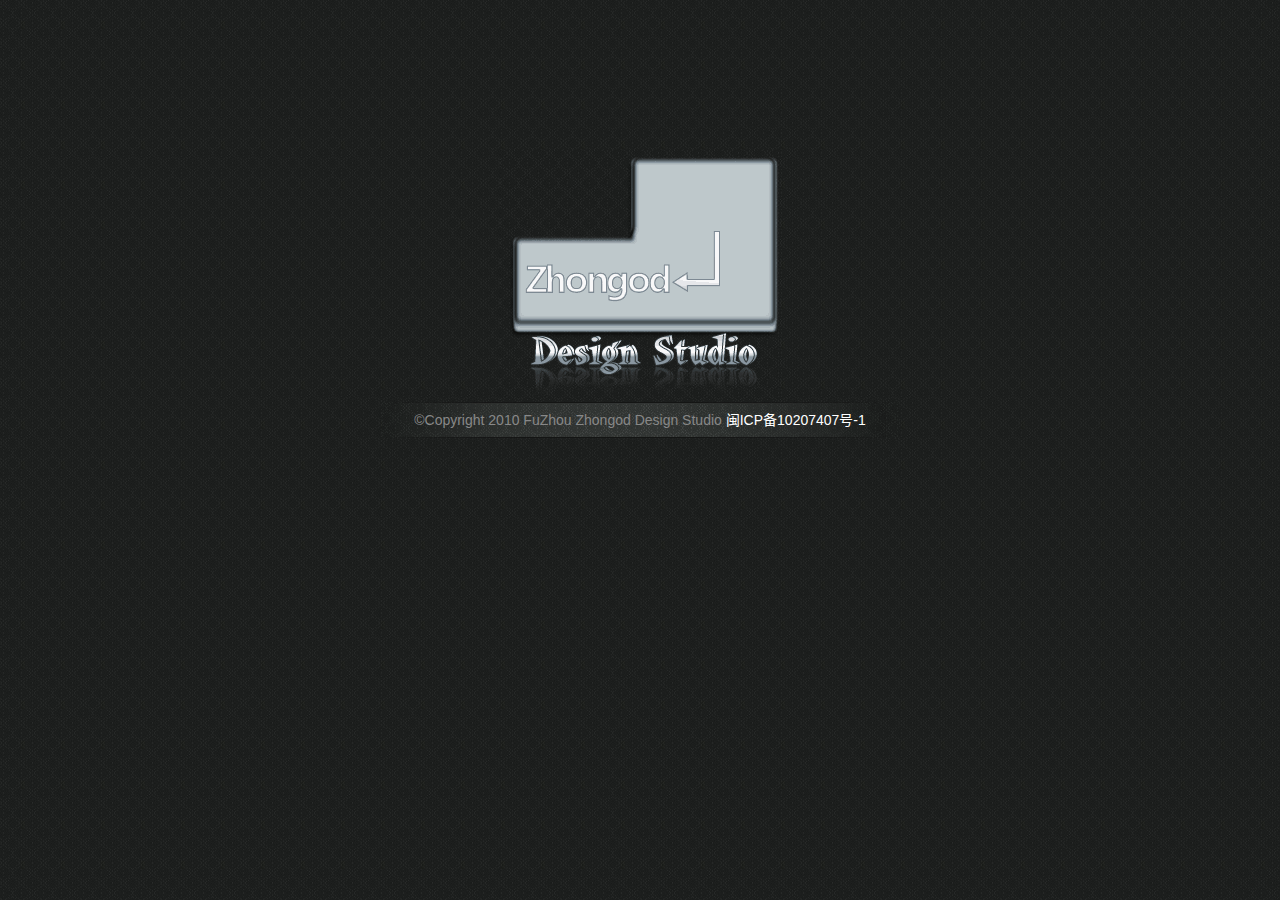
<file: html/index.html>
<!DOCTYPE html PUBLIC "-//W3C//DTD XHTML 1.0 Transitional//EN" "http://www.w3.org/TR/xhtml1/DTD/xhtml1-transitional.dtd">
<html xmlns="http://www.w3.org/1999/xhtml">
<head>
<link rel="icon" href="favicon.gif" type="image/gif" />
<meta http-equiv="Content-Type" content="text/html; charset=utf-8" />
<meta http-equiv="Content-Language" content="zh-cn" />

<meta name="author" content="zhongod" />
<meta name="Copyright" content="Copyright zhongod.com All Rights Reserved." />
<meta name="keywords" content="设计，个人网站，钟龙平,design,web design,zhongod,zhongod design studio" />
<meta name="description" content="zhongod个人网" /> 

<link rel="stylesheet"type="text/css" href="../css/main.css"/>
<title>Zhongod Design Studio</title>
</head>
<body>
<div id="ent_logo"><a href="about.html"></a></div>
<div id="copyright">
  <div class="copyright_con">©Copyright 2010 FuZhou Zhongod Design Studio <a href="https://beian.miit.gov.cn/">闽ICP备10207407号-1</a></div>
</div></div>
</div>
</body>
</html>
</file>
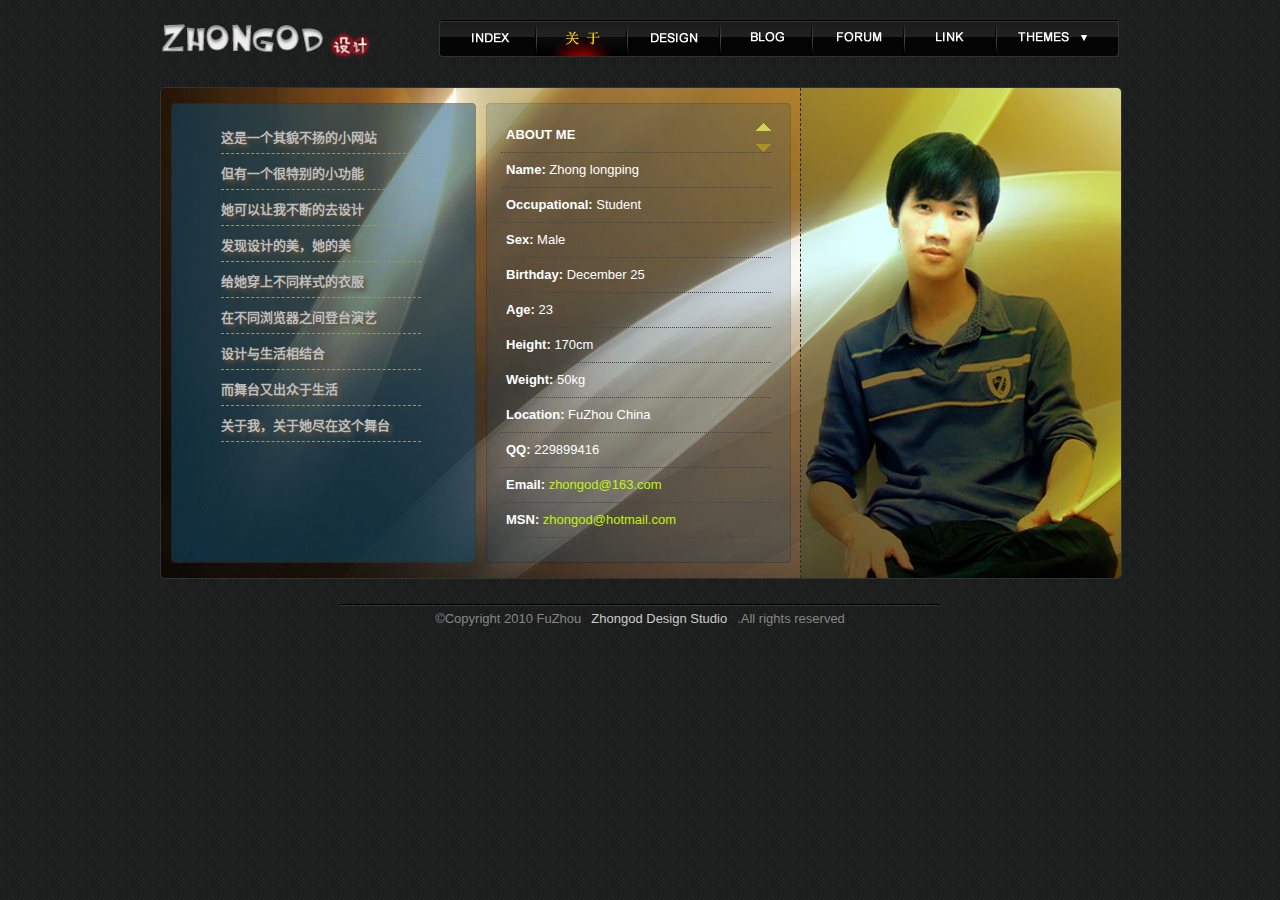
<file: html/about.html>
<!DOCTYPE html PUBLIC "-//W3C//DTD XHTML 1.0 Transitional//EN" "http://www.w3.org/TR/xhtml1/DTD/xhtml1-transitional.dtd">
<html xmlns="http://www.w3.org/1999/xhtml">
<head>
<link rel="icon" href="favicon.gif" type="image/gif" /> 
<meta http-equiv="Content-Type" content="text/html; charset=utf-8" />
<meta http-equiv="Content-Language" content="zh-cn" />
<meta name="author" content="zhongod" />
<meta name="Copyright" content="Copyright zhongod.com All Rights Reserved." />
<meta name="keywords" content="网页设计，WEB开发，网站重构，个人网站，钟龙平，个人作品,web design,zhongod,zhongod design studio" />
<meta name="description" content="zhongod个人网" />
<title>About zhongod</title>
<script type="text/javascript" src="../js/jquery.js"></script>
<script type="text/javascript" src="../js/js.js"></script>
<script type="text/javascript" src="../js/scroller_js.js"></script>
<link href="../css/main.css" rel="stylesheet" type="text/css" />
<link href="../css/about_style.css" rel="stylesheet" type="text/css" />
</head>
<body id="about_btn">
<div id="wrapper">
  <div id="header">
    <h1 id="logo">zhongod 设计</h1>
    <div>
      <ul id="nav">
        <li id="index"><a href="index.html">首页</a></li>
        <li id="about"><a href="about.html">关于我</a></li>
        <li id="design"><a href="design.html">设计</a></li>
        <li id="blog"><a target="_blank" href="http://zhongod.blog.163.com/">博客</a></li>
        <li id="forum"><a target="_blank" href="http://www.wpjia.com">论坛</a></li>
        <li id="link"><a href="link.html">收藏</a></li>
        <li id="themes"><a href="#">主题</a>
          <ul>
            <li> <a href="#">Zhongod</a></li>
            <li> <a href="#">Zhongod</a></li>
            <li> <a href="#">Zhongod</a></li>
            <li> <a href="#">Zhongod</a></li>
            <li> <a href="#">Zhongod</a></li>
            <li> <a href="#">Zhongod</a></li>
          </ul>
        </li>
      </ul>
    </div>
  </div>
  <div class="clear"></div>
  <div id="about_content">
    <div id="left_content">
      <div id="left_content_inner">
        <ul>
          <li>这是一个其貌不扬的小网站</li>
          <li>但有一个很特别的小功能</li>
          <li>她可以让我不断的去设计</li>
          <li>发现设计的美，她的美</li>
          <li>给她穿上不同样式的衣服</li>
          <li>在不同浏览器之间登台演艺</li>
          <li>设计与生活相结合</li>
          <li>而舞台又出众于生活</li>
          <li>关于我，关于她尽在这个舞台</li>
        </ul>
      </div>
    </div>
    <div id="center_content">
      <div id="center_content_inner">
        <div class="Scrollbar_Up" onmouseover="scroller.startScroll(0, 5);" onmouseout="scroller.stopScroll();"></div>
        <div class="Scrollbar_Down" onmouseover="scroller.startScroll(0, -5);" onmouseout="scroller.stopScroll();"></div>
        <ul class="zhongod">
          <li> <strong>ABOUT ME</strong></li>
          <li> <strong>Name:</strong> Zhong longping </li>
          <li> <strong>Occupational:</strong> Student </li>
          <li> <strong>Sex:</strong> Male </li>
          <li> <strong>Birthday:</strong> December 25 </li>
          <li> <strong>Age:</strong> 23 </li>
          <li> <strong>Height:</strong> 170cm </li>
          <li> <strong>Weight:</strong> 50kg </li>
          <li> <strong>Location:</strong> FuZhou China </li>
          <li> <strong>QQ:</strong> 229899416 </li>
          <li> <strong>Email:</strong> <a href="mailto:zhongod@163.com">zhongod@163.com</a> </li>
          <li> <strong>MSN:</strong> <a href="mailto:zhongod@hotmail.com">zhongod@hotmail.com</a> </li>
          <li class="diff"> <strong>My Hobbies:</strong> Web Design Computer Skating Music Game </li>
          <li class="diff"> <strong>Motto:</strong> Do the worst,make the greatest efforts </li>
          <li> <strong>关于我</strong> </li>
          <li> <strong>姓名:</strong> 钟龙平 </li>
          <li> <strong>职业:</strong> 学生 </li>
          <li> <strong>性别:</strong> 男 </li>
          <li> <strong>生日:</strong> 12月25日 </li>
          <li> <strong>年龄:</strong> 23 </li>
          <li> <strong>身高:</strong> 170cm </li>
          <li> <strong>体重:</strong> 50kg </li>
          <li> <strong>居住:</strong> 福州 </li>
          <li> <strong>QQ:</strong> 229899416 </li>
          <li> <strong>邮箱:</strong> <a href="mailto:zhongod@163.com">zhongod@163.com</a> </li>
          <li> <strong>MSN:</strong> <a href="mailto:zhongod@hotmail.com">zhongod@hotmail.com</a> </li>
          <li><strong>爱好:</strong><span>网页设计</span><span>电脑</span><span>溜冰</span><span>音乐</span><span>游戏</span></li>
          <li> <strong>座右铭:</strong> 做最坏的打算，尽最大努力 </li>
        </ul>
      </div>
    </div>
    <div id="right_content">
      <div id="right_content_inner"></div>
    </div>
  </div>
  <div id="footer">©Copyright 2010 FuZhou<a href="mailto:zhongod@163.com">Zhongod Design Studio</a>.All rights reserved </div>
</div>
</body>
</html>
</file>
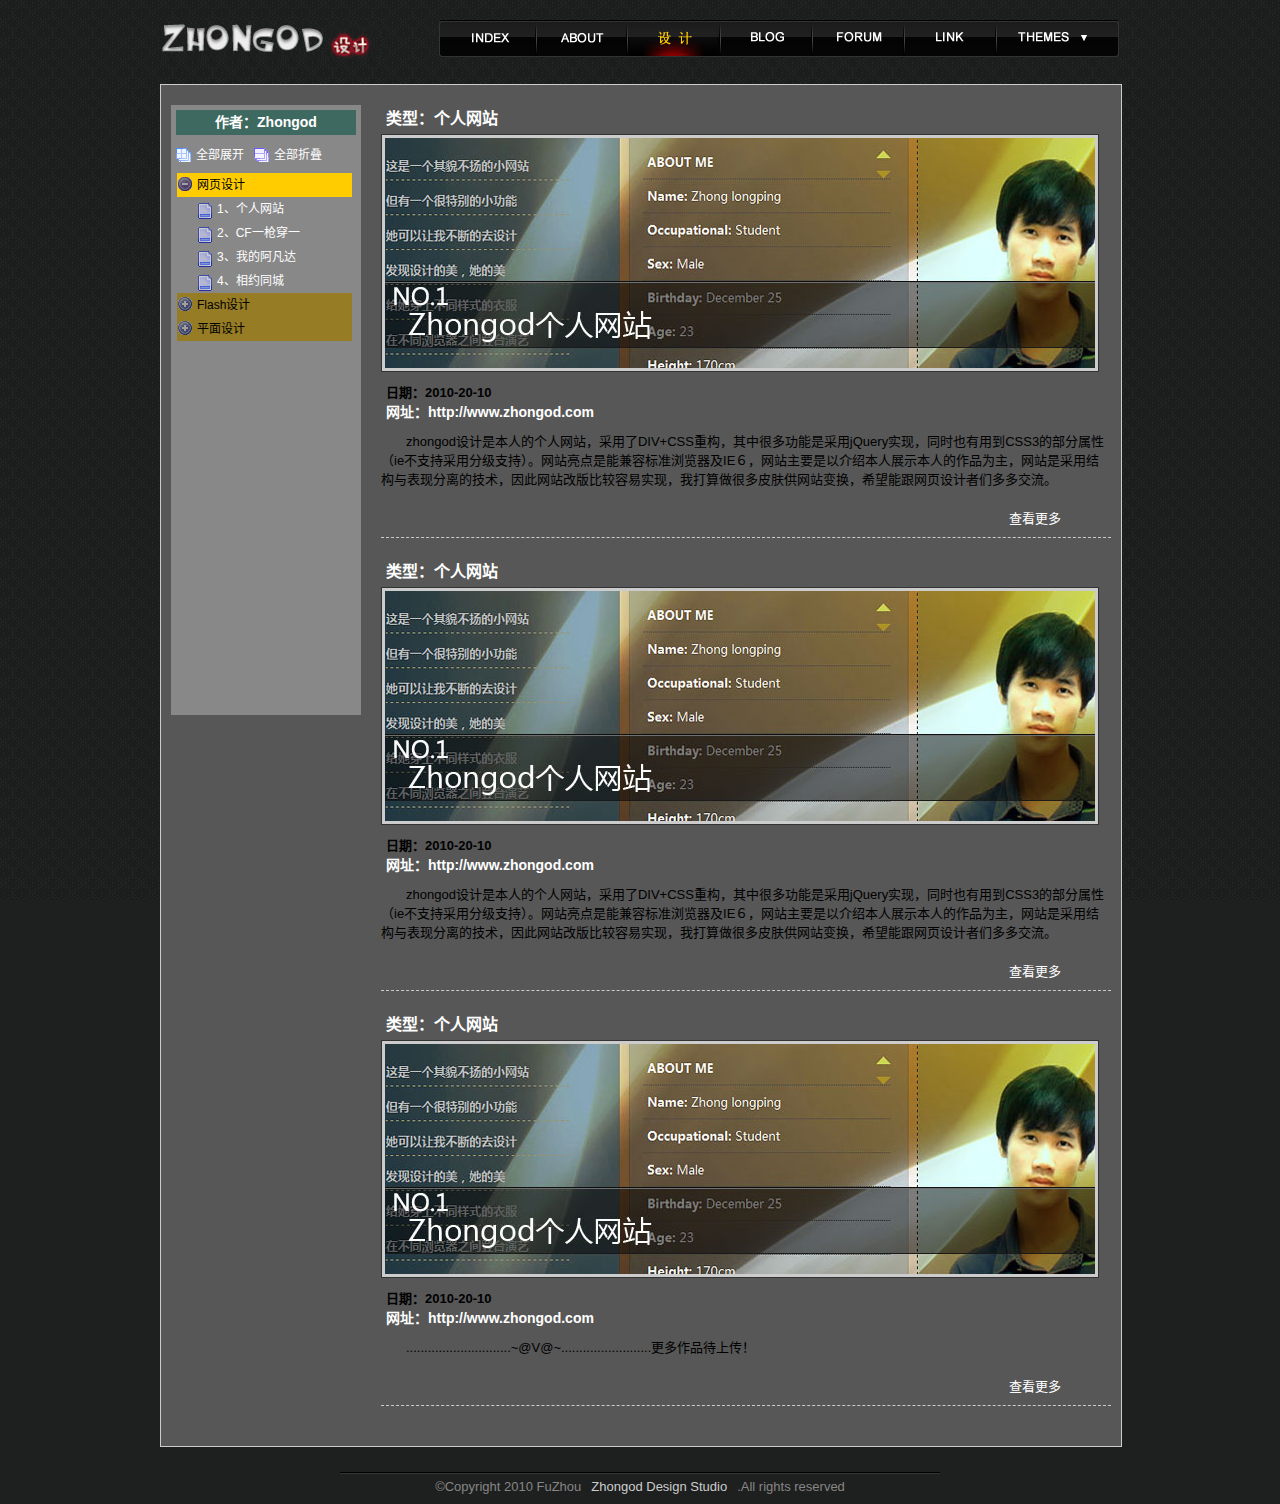
<file: html/design.html>
<!DOCTYPE html PUBLIC "-//W3C//DTD XHTML 1.0 Transitional//EN" "http://www.w3.org/TR/xhtml1/DTD/xhtml1-transitional.dtd">
<html xmlns="http://www.w3.org/1999/xhtml">
<head>
<link rel="icon" href="favicon.gif" type="image/gif" /> 
<meta http-equiv="Content-Type" content="text/html; charset=utf-8" />
<meta http-equiv="Content-Language" content="zh-cn" />
<meta name="author" content="zhongod" />
<meta name="Copyright" content="Copyright zhongod.com All Rights Reserved." />
<meta name="keywords" content="网页设计，WEB开发，网站重构，个人网站，钟龙平，个人作品,web design,zhongod,zhongod design studio" />
<meta name="description" content="zhongod个人网" />
<title>Design</title>
<script type="text/javascript" src="../js/jquery.js"></script>
<script type="text/javascript" src="../js/js.js"></script>
<link href="../css/main.css" rel="stylesheet" type="text/css" />
<link href="../css/design_style.css" rel="stylesheet" type="text/css" />
</head>
<body id="design_btn">
<div id="wrapper">
  <div id="header">
    <h1 id="logo">zhongod 设计</h1>
    <ul id="nav">
      <li id="index"><a href="index.html">首页</a></li>
      <li id="about"><a href="about.html">关于我</a></li>
      <li id="design"><a href="design.html">设计</a></li>
      <li id="blog"><a target="_blank" href="http://zhongod.blog.163.com/">博客</a></li>
      <li id="forum"><a target="_blank" href="http://www.wpjia.com">论坛</a></li>
      <li id="link"><a href="link.html">收藏</a></li>
      <li id="themes"><a href="#">主题</a>
        <ul>
          <li> <a href="#">Zhongod</a></li>
          <li> <a href="#">Zhongod</a></li>
          <li> <a href="#">Zhongod</a></li>
          <li> <a href="#">Zhongod</a></li>
          <li> <a href="#">Zhongod</a></li>
          <li> <a href="#">Zhongod</a></li>
        </ul>
      </li>
    </ul>
  </div>
  <div class="clear"></div>
  <div id="design_content">
    <div id="main_content">
      <div id="main_content_inner">
        <ul id="main">
          <li>
            <h3>类型：个人网站</h3>
            <div class="web01"></div>
            <h4><span>日期：2010-20-10</span><a target="_blank" href="#">网址：http://www.zhongod.com</a></h4>
            <p class="content_text">zhongod设计是本人的个人网站，采用了DIV+CSS重构，其中很多功能是采用jQuery实现，同时也有用到CSS3的部分属性（ie不支持采用分级支持）。网站亮点是能兼容标准浏览器及IE６，网站主要是以介绍本人展示本人的作品为主，网站是采用结构与表现分离的技术，因此网站改版比较容易实现，我打算做很多皮肤供网站变换，希望能跟网页设计者们多多交流。</p>
            <div class="more"><a target="_blank" href="#">查看更多</a> </div>
          </li>
          <li>
            <h3>类型：个人网站</h3>
            <div class="web01"></div>
            <h4><span>日期：2010-20-10</span><a target="_blank" href="#">网址：http://www.zhongod.com</a></h4>
            <p class="content_text">zhongod设计是本人的个人网站，采用了DIV+CSS重构，其中很多功能是采用jQuery实现，同时也有用到CSS3的部分属性（ie不支持采用分级支持）。网站亮点是能兼容标准浏览器及IE６，网站主要是以介绍本人展示本人的作品为主，网站是采用结构与表现分离的技术，因此网站改版比较容易实现，我打算做很多皮肤供网站变换，希望能跟网页设计者们多多交流。</p>
            <div class="more"><a target="_blank" href="#">查看更多</a> </div>
          </li>
          <li>
            <h3>类型：个人网站</h3>
            <div class="web01"></div>
            <h4><span>日期：2010-20-10</span><a target="_blank" href="#">网址：http://www.zhongod.com</a></h4>
            <p class="content_text">.............................~@V@~.........................更多作品待上传！</p>
            <div class="more"><a target="_blank" href="#">查看更多</a> </div>
          </li>
        </ul>
      </div>
    </div>
    <div id="sidebar">
      <div id="sidebar_inner">
        <h2>作者：Zhongod</h2>
        <div class="bar"><a href="#" class="all-show-btn">全部展开</a><a href="#" class="all-hide-btn">全部折叠</a></div>
        <div class="list">
          <dl class="show">
            <dt >网页设计</dt>
            <dd><a href="#">1、个人网站</a></dd>
            <dd><a href="#">2、CF一枪穿一</a></dd>
            <dd><a href="#">3、我的阿凡达</a></dd>
            <dd><a href="#">4、相约同城</a></dd>
          </dl>
          <dl>
            <dt>Flash设计</dt>
            <dd><a href="#">No.1开心农场</a></dd>
            <dd><a href="#">No.1开心农场</a></dd>
            <dd><a href="#">No.1开心农场</a></dd>
            <dd><a href="#">No.1开心农场</a></dd>
          </dl>
          <dl>
            <dt>平面设计</dt>
            <dd><a href="#">No.1平面设计</a></dd>
            <dd><a href="#">No.1平面设计</a></dd>
            <dd><a href="#">No.1平面设计</a></dd>
          </dl>
        </div>
      </div>
    </div>
  </div>
  <div id="footer">©Copyright 2010 FuZhou<a href="mailto:zhongod@163.com">Zhongod Design Studio</a>.All rights reserved </div>
</div>
</body>
</html>
</file>
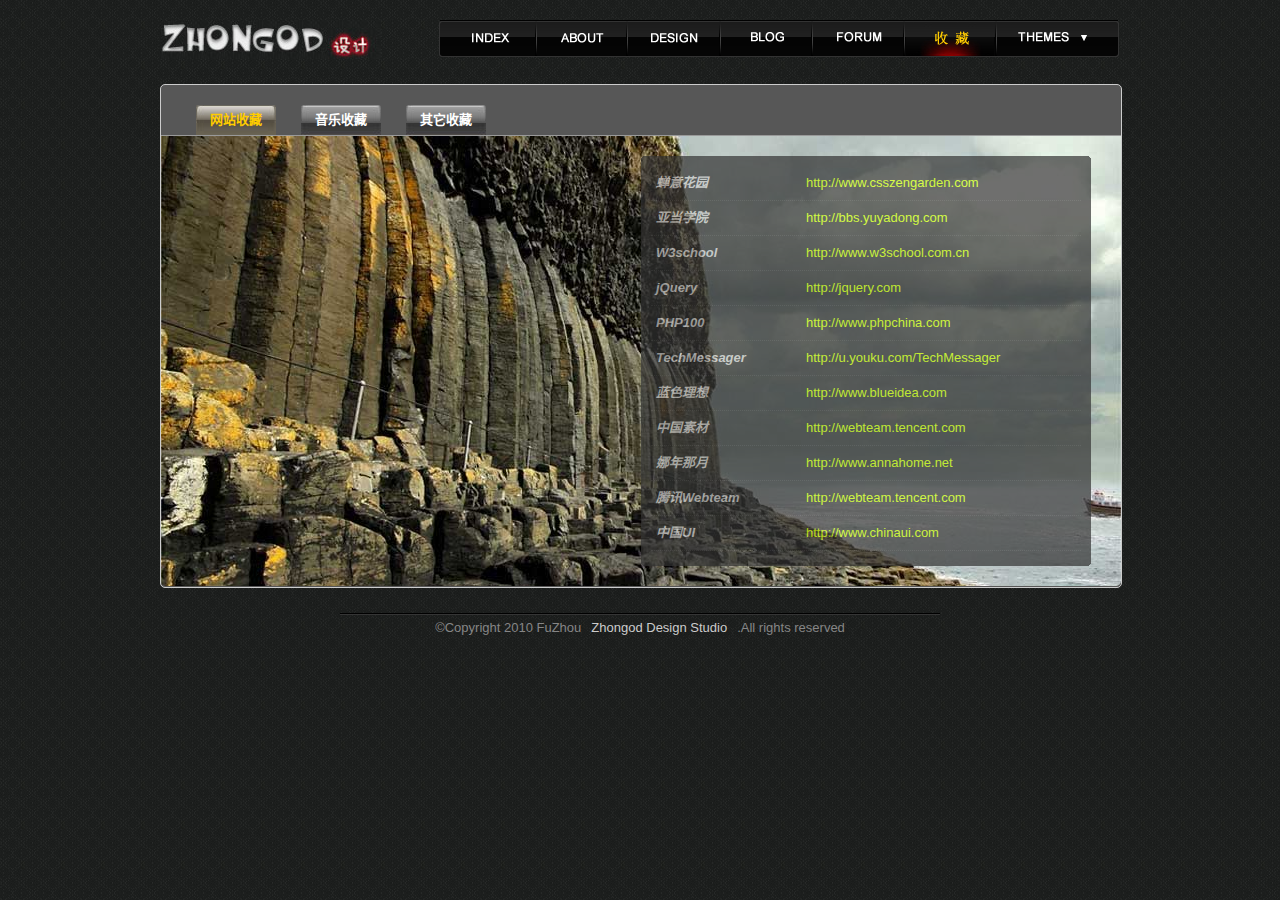
<file: html/link.html>
<!DOCTYPE html PUBLIC "-//W3C//DTD XHTML 1.0 Transitional//EN" "http://www.w3.org/TR/xhtml1/DTD/xhtml1-transitional.dtd">
<html xmlns="http://www.w3.org/1999/xhtml">
<head>
<link rel="icon" href="favicon.gif" type="image/gif" /> 
<meta http-equiv="Content-Type" content="text/html; charset=utf-8" />
<meta http-equiv="Content-Language" content="zh-cn" />
<meta name="author" content="zhongod" />
<meta name="Copyright" content="Copyright zhongod.com All Rights Reserved." />
<meta name="keywords" content="网页设计，WEB开发，网站重构，个人网站，钟龙平，个人作品,web design,zhongod,zhongod design studio" />
<meta name="description" content="zhongod个人网" />
<title>Link</title>
<script type="text/javascript" src="../js/jquery.js"></script>
<script type="text/javascript" src="../js/js.js"></script>
<link href="../css/main.css" rel="stylesheet" type="text/css" />
<link href="../css/link_style.css" rel="stylesheet" type="text/css" />
</head>
<body id="link_btn">
<div id="wrapper">
  <div id="header">
    <h1 id="logo">zhongod 设计</h1>
    <ul id="nav">
      <li id="index"><a href="index.html">首页</a></li>
      <li id="about"><a href="about.html">关于我</a></li>
      <li id="design"><a href="design.html">设计</a></li>
      <li id="blog"><a target="_blank" href="http://zhongod.blog.163.com/">博客</a></li>
      <li id="forum"><a target="_blank" href="http://www.wpjia.com">论坛</a></li>
      <li id="link"><a href="link.html">收藏</a></li>
      <li id="themes"><a href="#">主题</a>
        <ul>
          <li> <a href="#">Zhongod</a></li>
          <li> <a href="#">Zhongod</a></li>
          <li> <a href="#">Zhongod</a></li>
          <li> <a href="#">Zhongod</a></li>
          <li> <a href="#">Zhongod</a></li>
          <li> <a href="#">Zhongod</a></li>
        </ul>
      </li>
    </ul>
  </div>
  <div class="clear"></div>
  <div id="link_content">
    <div id="tab_content">
      <ul class="tabfirst">
        <li class="tabin">网站收藏</li>
        <li>音乐收藏</li>
        <li>其它收藏</li>
      </ul>
    </div>
    <div id="box_content">
      <div id="list_address">
        <ul class="address">
          <li> <em>蝉意花园</em> <a target="_blank" href="http://www.csszengarden.com">http://www.csszengarden.com</a></li>
          <li> <em>亚当学院</em> <a target="_blank" href="http://bbs.yuyadong.com">http://bbs.yuyadong.com</a></li>
          <li> <em>W3school</em> <a target="_blank" href="http://www.w3school.com.cn">http://www.w3school.com.cn</a></li>
          <li> <em>jQuery</em> <a target="_blank" href="http://jquery.com/">http://jquery.com</a></li>
          <li> <em>PHP100</em> <a target="_blank" href="http://www.phpchina.com/">http://www.phpchina.com</a></li>
          <li> <em>TechMessager</em> <a target="_blank" href="http://u.youku.com/user_show/uid_TechMessager">http://u.youku.com/TechMessager</a></li>
          <li> <em>蓝色理想</em> <a target="_blank" href="http://www.blueidea.com/">http://www.blueidea.com</a></li>
          <li> <em>中国素材</em> <a target="_blank" href="http://webteam.tencent.com/">http://webteam.tencent.com</a></li>
          <li> <em>娜年那月</em> <a target="_blank" href="http://www.annahome.net">http://www.annahome.net</a></li>
          <li> <em>腾讯Webteam</em> <a target="_blank" href="http://webteam.tencent.com/">http://webteam.tencent.com</a></li>
          <li> <em>中国UI</em> <a target="_blank" href="http://www.chinaui.com/">http://www.chinaui.com</a></li>
        </ul>
      </div>
      <div id="list_music">
        <ul class="music">
          <li>
            <h2>602</h2>
            <a href="#">梦想实现家</a>
          </li>
          <li>
            <h2>602</h2>
            <a href="#">柴米油盐酱醋茶</a></li>
          <li>
            <h2>602</h2>
            <a href="#">你不知道的事</a></li>
          <li>
            <h2>602</h2>
            <a href="#">星月神话</a></li>
          <li>
            <h2>602</h2>
            <a href="#">好聚好散</a></li>
          <li>
            <h2>602</h2>
            <a href="#">可惜不是你</a></li>
          <li>
            <h2>602</h2>
            <a href="#">最熟悉的陌生人</a></li>
          <li>
            <h2>602</h2>
            <a href="#">难说再见</a></li>
          <li>
            <h2>602</h2>
            <a href="#">祝福</a></li>
          <li>
            <h2>602</h2>
            <a href="#">红色蜻蜓</a></li>
          <li>
            <h2>602</h2>
            <a href="#">油菜花</a></li>
        </ul>
      </div>
      <div id="other">暂无</div>
    </div>
  </div>
  <div id="footer">©Copyright 2010 FuZhou<a href="mailto:zhongod@163.com">Zhongod Design Studio</a>.All rights reserved </div>
</div>
</body>
</html>
</file>
<file: css/main.css>
@charset "utf-8";
/* ------------------------------------------------------------
Website	:	http://www.zhongod.com
Version	:	2010bite
 Author	:	Zhong lognping
  Email	:	zhongod@163.com
     QQ	:	229899416

------------------------------------------------------------ */

/* = about css
reset		CSS重定义文件
layout    	网站布局样式
style		网站功能样式

------------------------------------------------------------ */
@import url(reset.css);
@import url(layout.css);
</file>
<file: css/about_style.css>
@charset "utf-8";
/*ABOUT
------------------------------------------------------------*/
#about_content{height:490px; width:960px;  margin:28px 0 25px 0; background:url(../images/content_bg.jpg) no-repeat;border:1px solid #333333;-moz-border-radius:5px; -webkit-border-radius:5px; border-radius:5px;}
#left_content{ float:left; width:320px; height:490px;}
#left_content_inner{ padding:30px 0 0 60px; }
#left_content li{ font-family:Arial,Tahoma,Helvetica,sans-serif; height:35px; line-height:40px; color:#bebebe; font-weight:bold; border-bottom:1px dashed #9C946A; width:200px; text-shadow:#61503c 3px 3px 4px;}

#center_content{ float:left;width:319px; height:490px; border-right:1px dashed #2a2b28;  overflow:hidden;z-index:20;}
#center_content_inner{ width:270px; height:430px;color:#fff; overflow:hidden;position:relative; top:30px; left:20px;}
.zhongod{ width:270px; height:1000px; position:absolute; top:25px;right:20px;z-index:10;}
.zhongod li{ padding:5px; height:24px; line-height:180%;border-bottom:1px dotted #454545;}

.zhongod li.diff{ height:50px; padding:5px;line-height:180%}
.zhongod li.diff.hover{height:50px; background:#454545; color:#fc0;}
.zhongod li.hover {height:24px;background:#454545;color:#fc0;}
.zhongod span {color:#fff;margin-left:4px;}
.zhongod a {color:#c2f30b;}

.Scrollbar_Up{ background:url(../images/scroll_arrow.gif) no-repeat; width:15px; height:15px; position:absolute; top:5px; right:0px;cursor:pointer; z-index:40}
.Scrollbar_Down{ background:url(../images/scroll_arrow.gif) no-repeat 0 -15px; width:15px; height:15px; position:absolute; top:25px; right:0px;cursor:pointer;z-index:50;}

#right_content{float:right; width:320px; height:490px;}
#right_content_inner{ width:320px; height:490px; background:url(../images/zhongod.jpg) no-repeat;-moz-border-radius-topright:5px; -moz-border-radius-bottomright:5px; -webkit-border-bottom-right-radius:5px;-webkit-border-top-right-radius:5px;border-radius:5px; display:none;}
</file>
<file: css/design_style.css>
@charset "utf-8";
/*design
----------------------------------------------------*/
#design_content{ width:960px; height:1%; overflow:hidden; margin:25px 0; padding:20px 0; background:#575757;  border:1px solid #CCC;}

#main_content{ float:right; width:730px; padding:0 10px;/* background:#CCC; border:1px solid white;*/}
#sidebar{ float:left; display:inline; width:180px; height:600px; margin:0 10px; padding:5px; background:#888; }

h2 { width:180px; height:25px; line-height:25px;font-size:14px; color:#fff;text-align:center; background:#3D6961;}
.bar{ padding:10px 0;}
.all-show-btn,.all-hide-btn{font-size:12px; padding:0 10px 0 20px; background:url(../images/icon.gif) no-repeat;}
.all-show-btn{ background-position:0 0;}
.all-hide-btn{ background-position:0 -30px;}
.list{ width:175px;/* border:1px solid red; */padding:1px;}
.list dl { font-size:12px; line-height:200%; font-weight:normal; cursor:pointer; }
.list dl dt { color:#000; padding-left:20px; background:#967C25 url(../images/icon.gif) no-repeat 0 -56px;}
.list dl dd { color:#fff;padding-left:40px;background:url(../images/icon.gif) no-repeat 20px -114px; display:none;}
.list .show dt{ background:#fc0 url(../images/icon.gif) no-repeat 0 -86px;}
.list .show dt.show-A{background:#967C25 url(../images/icon.gif) no-repeat 0 -56px;}
.list .show dt.show-B{background:#fc0 url(../images/icon.gif) no-repeat 0 -86px;}
.list .icon{ background:#fc0 url(../images/icon.gif) no-repeat 0 -86px;}


#main li{ margin-bottom:20px; position:relative; border-bottom:1px dashed #ccc; overflow:hidden; height:1%;}
h3{padding:0 0 5px 5px;font-size:16px;color:#fff;  }
#main .web01{ width:710px; height:230px;border:1px solid #333; padding:3px; background:#ccc url(../images/No_01.jpg) no-repeat center center;}
#main.web02{ width:710px; height:240px; background:url(../images/web02.jpg) no-repeat;}

h4{ margin:10px 0 10px 5px; }

h4 span{display:block;}
h4 a{ color:white; font-size:14px;}
h4 a:hover{ color:#FC0; text-decoration:underline;}
#main p{ text-indent:25px;}

.more{ float:right; padding:20px 50px 10px 0; }
.more a:hover{ color:#F90;}
</file>
<file: css/link_style.css>
@charset "utf-8";
/* link
----------------------------------------------------------*/
#link_content{ width:960px; height:502px; overflow:hidden; margin:25px 0;background:#575757;  border:1px solid #CCC; -moz-border-radius:5px; -webkit-border-radius:5px; border-radius:5px;}

#tab_content{ padding-left:20px;}
.tabfirst li{ float:left; text-align:center; height:30px; width:80px; line-height:30px; margin:20px 10px 0 15px;background:url(../images/link_tab_but.jpg) no-repeat; color:white; font-weight:bold; cursor:pointer;}
.tabfirst li.tabin{ background:url(../images/link_tab_but.jpg) no-repeat 0 -30px; color:#fc0; font-weight:bold;}


#box_content{ height:450px;clear:left;color:white;background:#333; border-top:1px solid #999;-moz-border-radius-bottomleft:5px;-moz-border-radius-bottomright:5px;-webkit-border-bottom-left-radius:5px; -webkit-border-bottom-right-radius:5px;border-bottom-right-radius:5px; border-bottom-left-radius:5px;}

#list_music,#list_address{ position:relative;width:940px; height:430px; padding:10px;background:url(../images/link_music_bg.jpg) no-repeat;-moz-border-radius-bottomleft:5px;-moz-border-radius-bottomright:5px;-webkit-border-bottom-left-radius:5px; -webkit-border-bottom-right-radius:5px;border-bottom-right-radius:5px; border-bottom-left-radius:5px;}
#list_address{background:url(../images/link_address_bg01.jpg) no-repeat;}

.music,.address{ position:absolute; top:20px; right:30px; overflow:hidden; width:430px; height:390px;padding:10px;background:url(../images/link_li_bg.gif) no-repeat;opacity:0.70;filter:alpha(opacity=70);	z-index:20;}

.music li,.address li{ padding:5px; height:24px;line-height:24px;border-bottom:1px dotted #454545;}
.music li a{color:#CF0; margin-right:10px; background:url(../images/music_a.gif) no-repeat; padding-left:20px;}
.music li a:hover,.address li.hover a:hover{ text-decoration:underline;}
.music li.hover,.address li.hover{color:#fc0;background:#454545; }
.music h2{ float:right; font-size:12px;}

.address em {float:left;display:block;width:150px;color:#ccc;font-weight:bold;}
.address li a{ color:#cf0;}



#list_add,#other{ display:none;}
</file>
